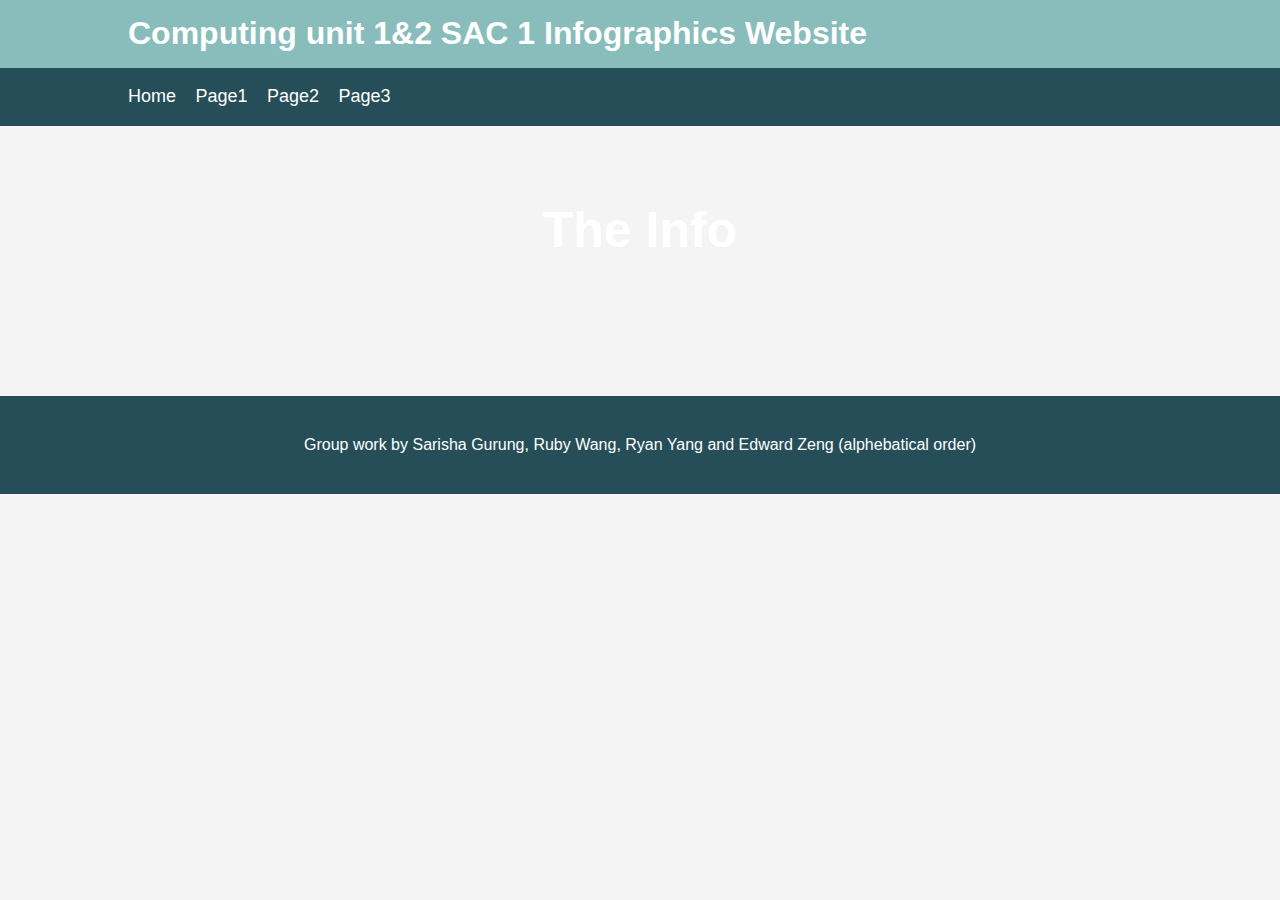
<file: page 1.html>
<!DOCTYPE html>
<html>
<head>
	<title>ComputingSAC1 Website</title>
	<link rel="stylesheet" type="text/css" href="css/style.css">
</head>
<body>
	<header id="main-header">
		<div class="container">
			<h1>Computing unit 1&2 SAC 1 Infographics Website</h1>
		</div>
	</header>

	<nav id="navbar">
		<div class="container">
			<ul>
				<li><a href="#">Home</a></li>
				<li><a href="#">Page1</a></li>
				<li><a href="#">Page2</a></li>
				<li><a href="#">Page3</a></li>
			</ul>
		</div>
	</nav>

	<section id="showcase">
		<div class="container">
			<h1>The Info
			</h1>
		</div>
	</section>

	<div class="container">
		<section id="main">
		
			
			
		
			
			
		</section>

		
	</div>

	<footer id="main-footer">
		<p>Group work by Sarisha Gurung, Ruby Wang, Ryan Yang and Edward Zeng (alphebatical order)</p>
	</footer>
</body>
</html>
</file>
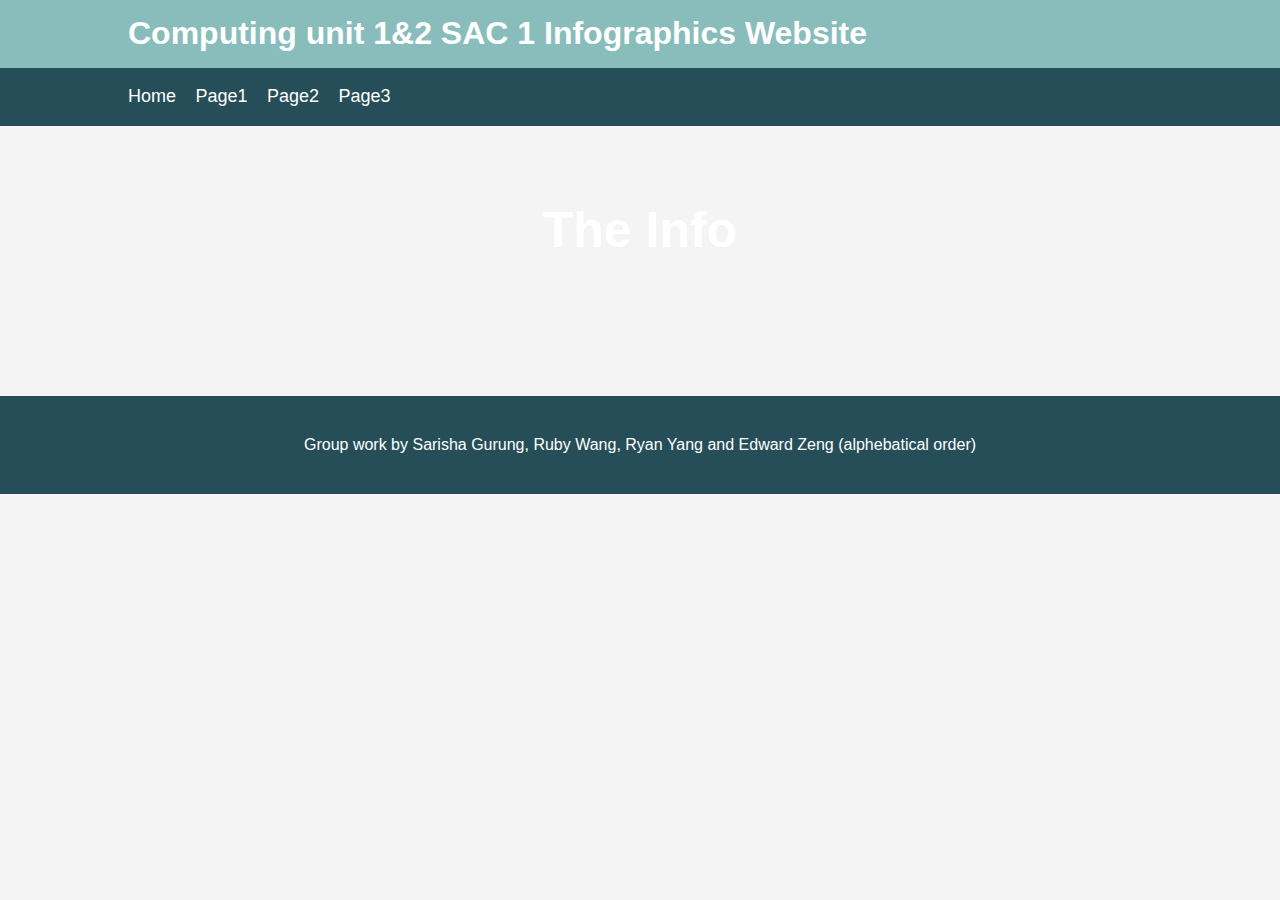
<file: page 3.html>
<!DOCTYPE html>
<html>
<head>
	<title>ComputingSAC1 Website</title>
	<link rel="stylesheet" type="text/css" href="css/style.css">
</head>
<body>
	<header id="main-header">
		<div class="container">
			<h1>Computing unit 1&2 SAC 1 Infographics Website</h1>
		</div>
	</header>

	<nav id="navbar">
		<div class="container">
			<ul>
				<li><a href="index.html">Home</a></li>
				<li><a href="page 1.html">Page1</a></li>
				<li><a href="page 2.html">Page2</a></li>
				<li><a href="page 3.html">Page3</a></li>
			</ul>
		</div>
	</nav>

	<section id="showcase">
		<div class="container">
			<h1>The Info
			</h1>
		</div>
	</section>

	<div class="container">
		<section id="main">
		
			
			
		
			
			
		</section>

		
	</div>

	<footer id="main-footer">
		<p>Group work by Sarisha Gurung, Ruby Wang, Ryan Yang and Edward Zeng (alphebatical order)</p>
	</footer>
</body>
</html>
</file>
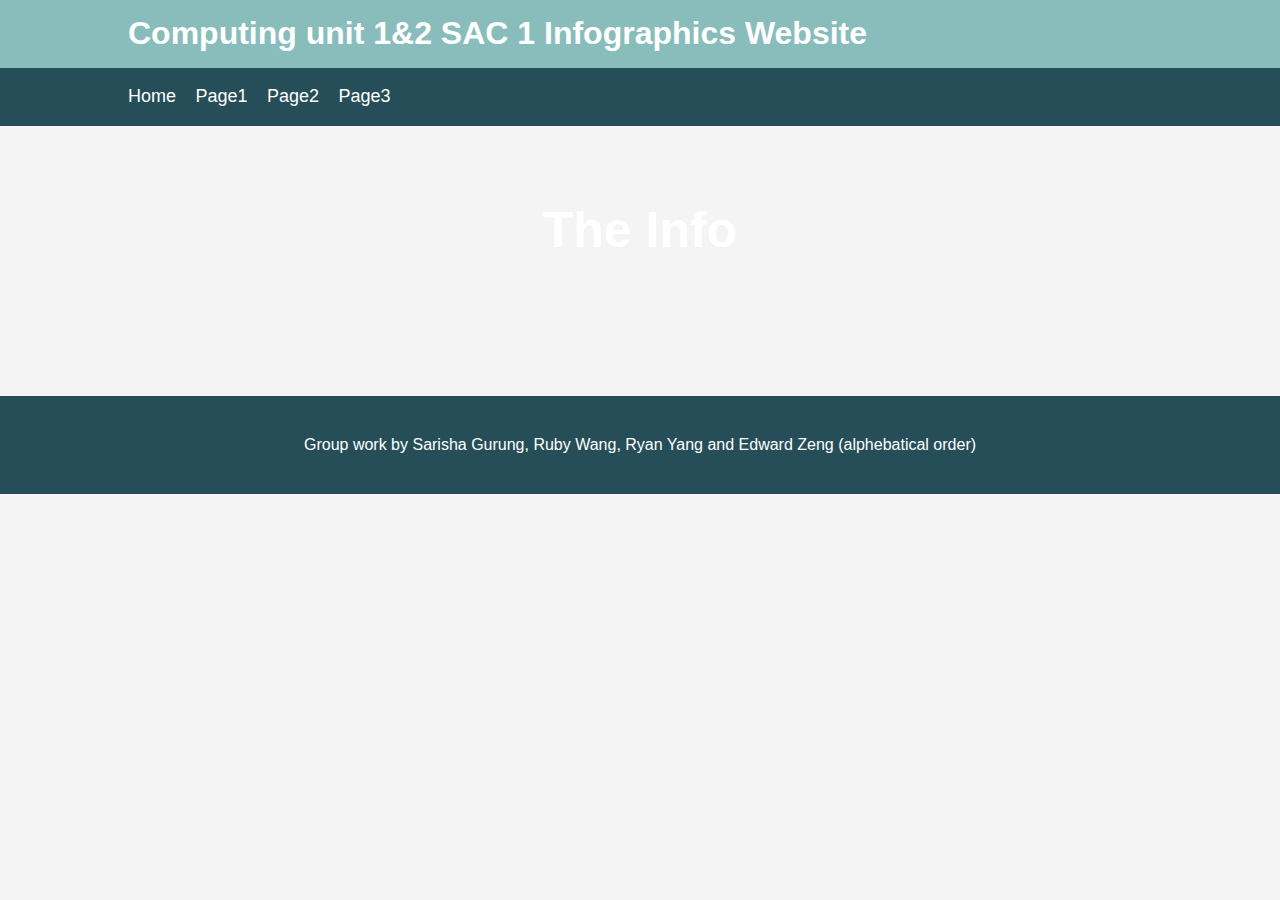
<file: page1.html>
<!DOCTYPE html>
<html>
<head>
	<title>ComputingSAC1 Website</title>
	<link rel="stylesheet" type="text/css" href="css/style.css">
</head>
<body>
	<header id="main-header">
		<div class="container">
			<h1>Computing unit 1&2 SAC 1 Infographics Website</h1>
		</div>
	</header>

	<nav id="navbar">
		<div class="container">
			<ul>
				<li><a href="index.html">Home</a></li>
				<li><a href="page1.html">Page1</a></li>
				<li><a href="page2.html">Page2</a></li>
				<li><a href="page3.html">Page3</a></li>
			</ul>
		</div>
	</nav>

	<section id="showcase">
		<div class="container">
			<h1>The Info
			</h1>
		</div>
	</section>

	<div class="container">
		<section id="main">
		
			
			
		
			
			
		</section>

		
	</div>

	<footer id="main-footer">
		<p>Group work by Sarisha Gurung, Ruby Wang, Ryan Yang and Edward Zeng (alphebatical order)</p>
	</footer>
</body>
</html>
</file>
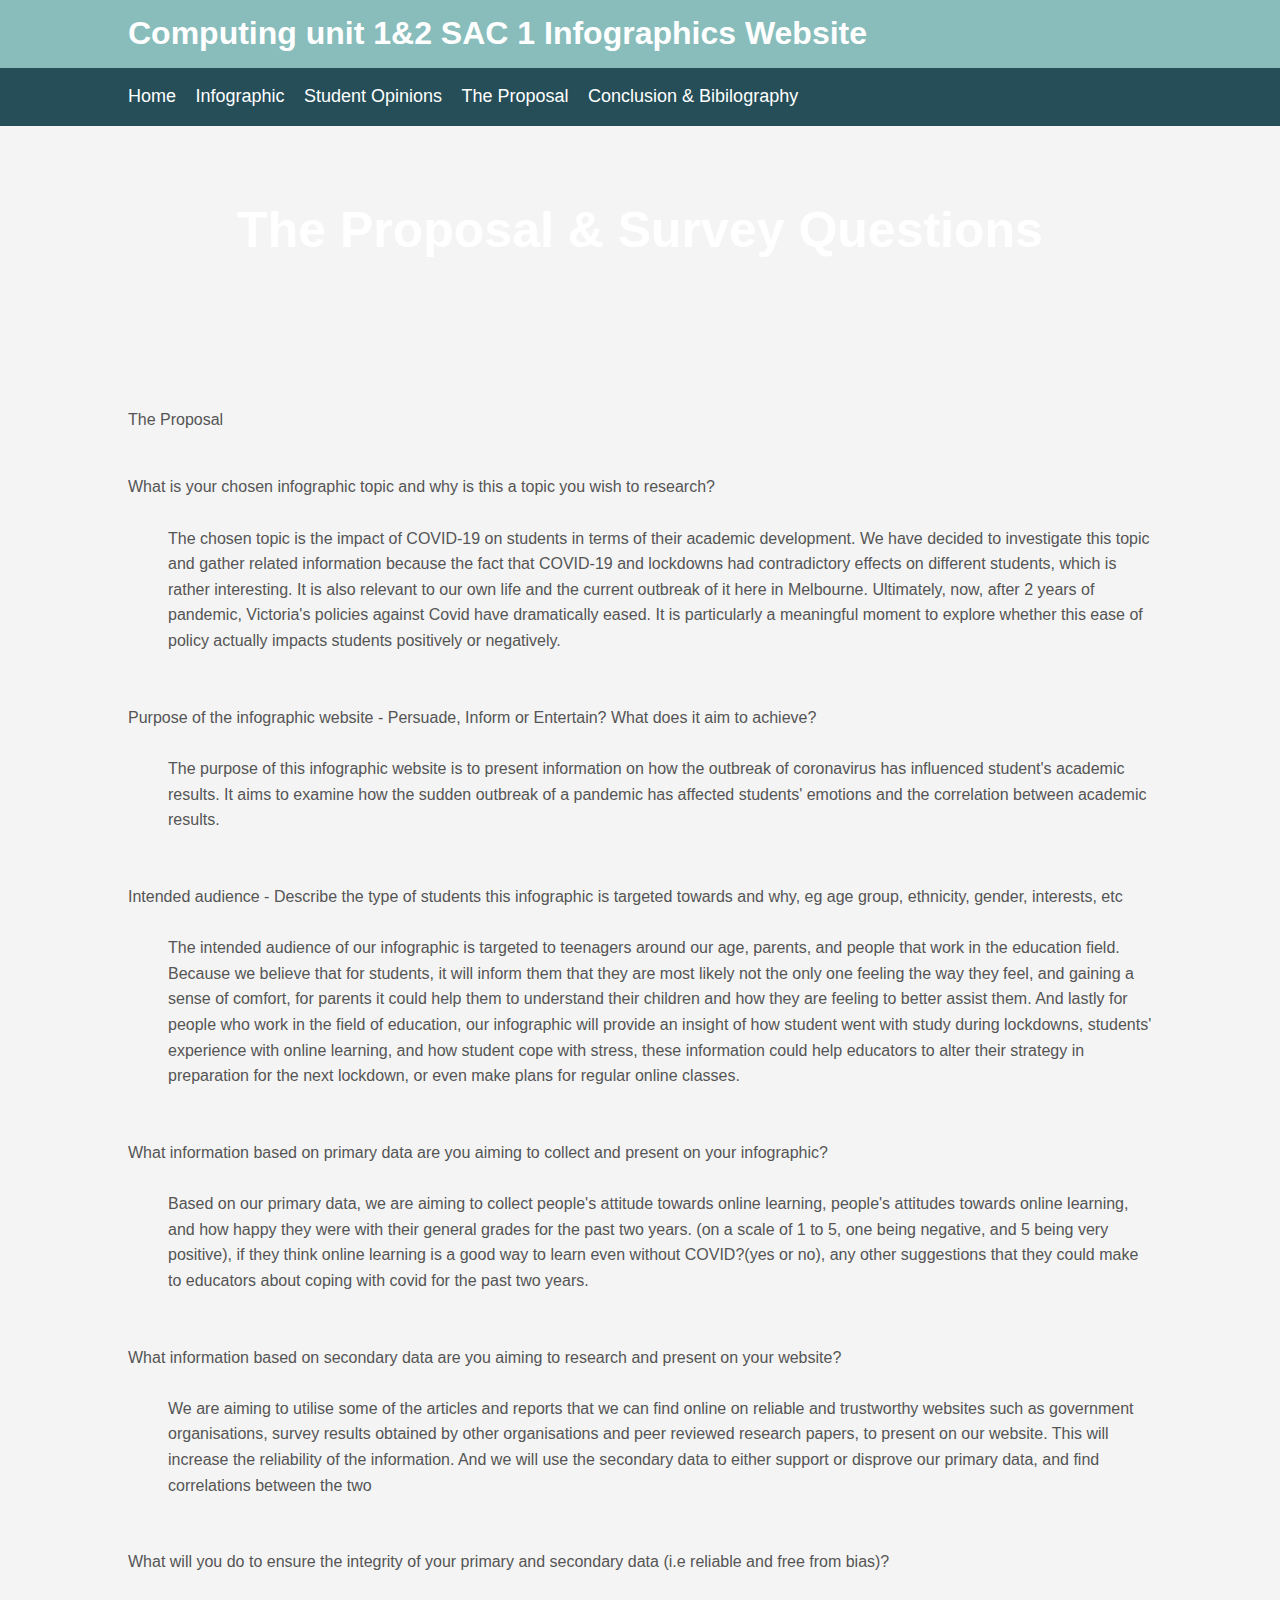
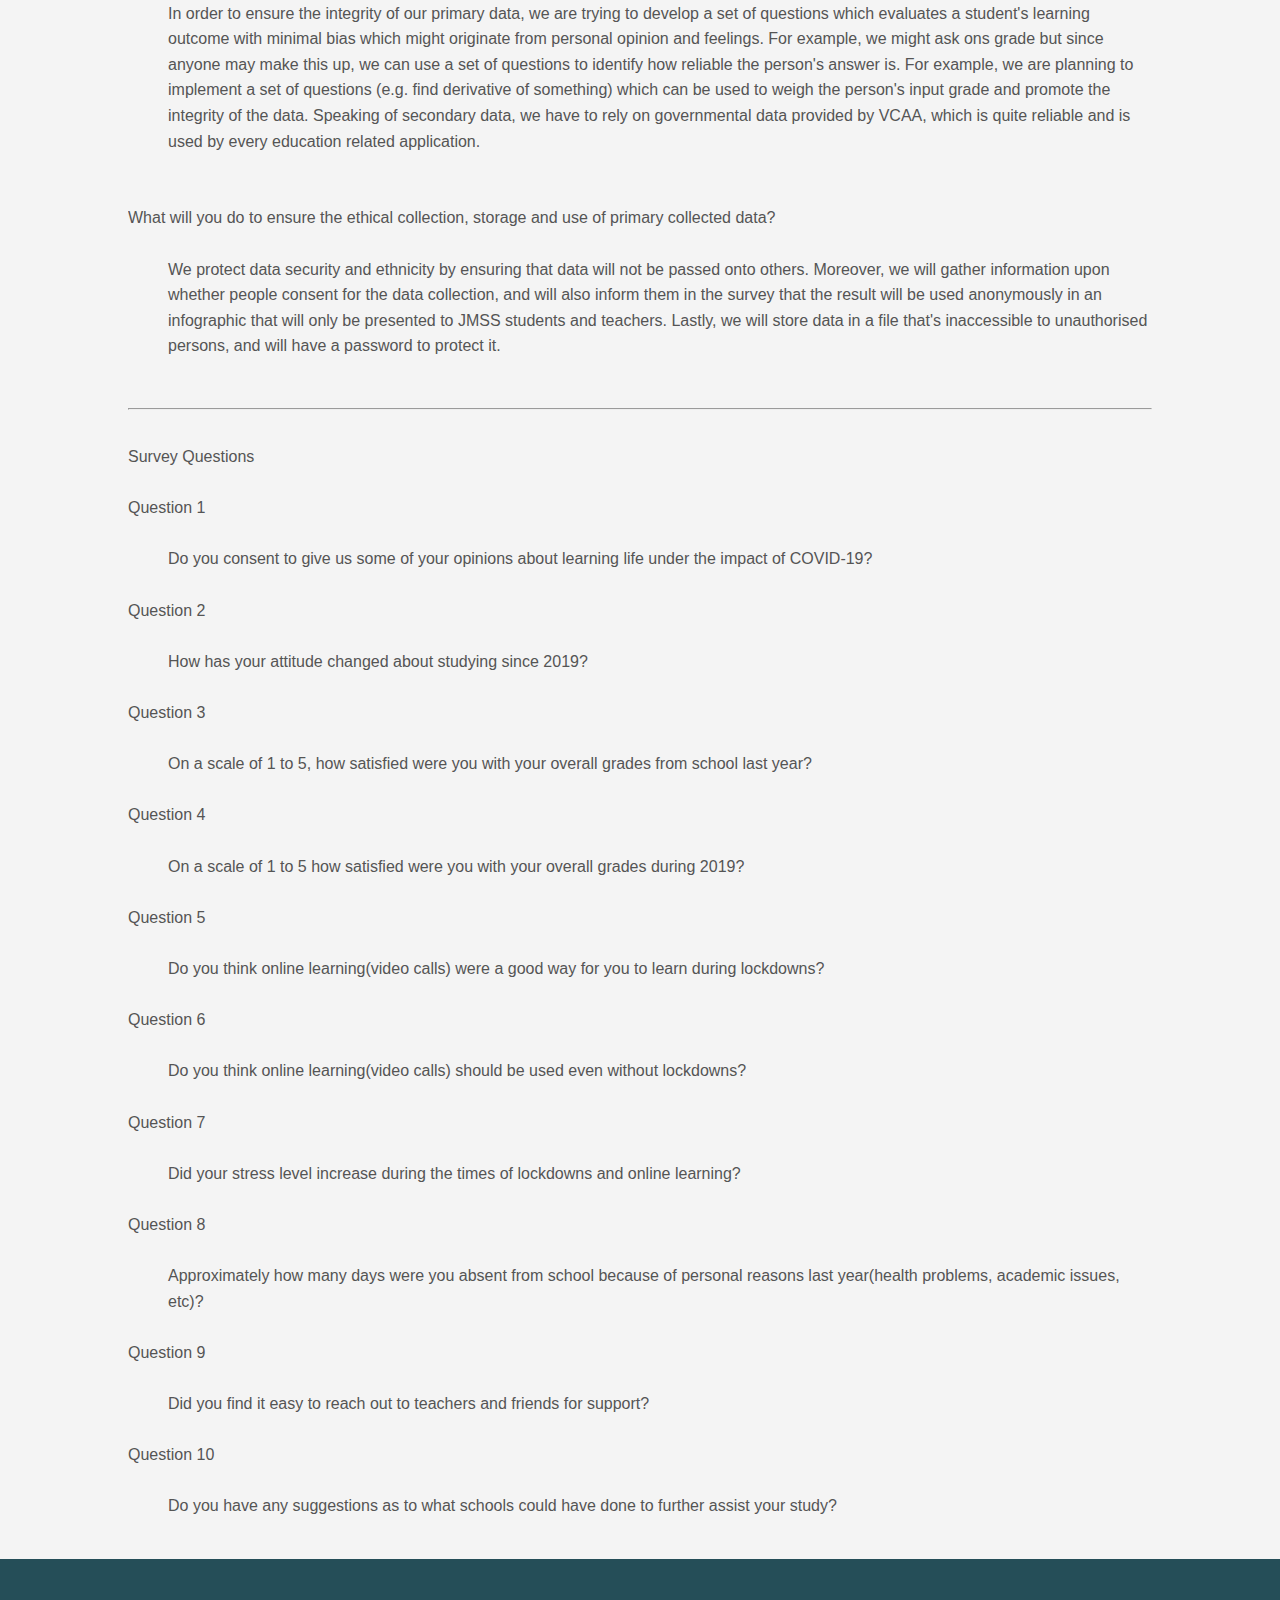
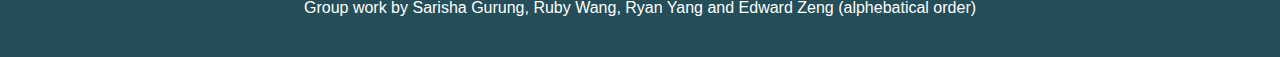
<file: page4.html>
<!DOCTYPE html>
<html>
<head>
	<title>ComputingSAC1 Website</title>
	<link rel="stylesheet" type="text/css" href="css/style.css">
</head>
<body>
	<header id="main-header">
		<div class="container">
			<h1>Computing unit 1&2 SAC 1 Infographics Website</h1>
		</div>
	</header>

	<nav id="navbar">
		<div class="container">
			<ul>
				<li><a href="index.html">Home</a></li>
				<li><a href="page1.html">Infographic</a></li>
				<li><a href="page2.html">Student Opinions</a></li>
				<li><a href="page4.html">The Proposal</a></li>
				<li><a href="page3.html">Conclusion & Bibilography</a></li>
			</ul>
		</div>
	</nav>

	<section id="showcase">
		<div class="container">
			<h1>The Proposal & Survey Questions
			</h1>
		</div>
	</section>
	<br>
	<div class="container">
		<section id="main">
			<br>
			<div class="subtitle">The Proposal</div>
			<br>
			<dl>
				<dt>What is your chosen infographic topic and why is this a topic you wish to research?</dt>
				<br>
				<dd>The chosen topic is the impact of COVID-19 on students in terms of their academic development. We have decided to investigate this topic and gather related information because the fact that COVID-19 and lockdowns had contradictory effects on different students, which is rather interesting. It is also relevant to our own life and the current outbreak of it here in Melbourne. Ultimately, now, after 2 years of pandemic, Victoria's policies against Covid have dramatically eased. It is particularly a meaningful moment to explore whether this ease of policy actually impacts students positively or negatively.</dd>
				<br><br>
				<dt>Purpose of the infographic website - Persuade, Inform or Entertain? What does it aim to achieve?</dt>
				<br>
				<dd>The purpose of this infographic website is to present information on how the outbreak of coronavirus has influenced student's academic results. It aims to examine how the sudden outbreak of a pandemic has affected students' emotions and the correlation between academic results. </dd>
				<br><br>
				<dt>Intended audience - Describe the type of students this infographic is targeted towards and why, eg age group, ethnicity, gender, interests, etc</dt>
				<br>
				<dd>The intended audience of our infographic is targeted to teenagers around our age, parents, and people that work in the education field. Because we believe that for students, it will inform them that they are most likely not the only one feeling the way they feel, and gaining a sense of comfort, for parents it could help them to understand their children and how they are feeling to better assist them. And lastly for people who work in the field of education, our infographic will provide an insight of how student went with study during lockdowns, students' experience with online learning, and how student cope with stress, these information could help educators to alter their strategy in preparation for the next lockdown, or even make plans for regular online classes.  </dd>
				<br><br>
				<dt>What information based on primary data are you aiming to collect and present on your infographic?</dt>
				<br>
				<dd>Based on our primary data, we are aiming to collect people's attitude towards online learning, people's attitudes towards online learning, and how happy they were with their general grades for the past two years. (on a scale of 1 to 5, one being negative, and 5 being very positive), if they think online learning is a good way to learn even without COVID?(yes or no), any other suggestions that they could make to educators about coping with covid for the past two years. </dd>
				<br><br>
				<dt>What information based on secondary data are you aiming to research and present on your website?</dt>
				<br>
				<dd>We are aiming to utilise some of the articles and reports that we can find online on reliable and trustworthy websites such as government organisations, survey results obtained by other organisations and peer reviewed research papers, to present on our website. This will increase the reliability of the information. And we will use the secondary data to either support or disprove our primary data, and find correlations between the two</dd>
				<br><br>
				<dt>What will you do to ensure the integrity of your primary and secondary data (i.e reliable and free from bias)?</dt>
				<br>
				<dd>In order to ensure the integrity of our primary data, we are trying to develop a set of questions which evaluates a student's learning outcome with minimal bias which might originate from personal opinion and feelings. For example, we might ask ons grade but since anyone may make this up, we can use a set of questions to identify how reliable the person's answer is.  For example, we are planning to implement a set of questions (e.g. find derivative of something) which can be used to weigh the person's input grade and promote the integrity of the data. Speaking of secondary data, we have to rely on governmental data provided by VCAA, which is quite reliable and is used by every education related application. </dd>
				<br><br>
				<dt>What will you do to ensure the ethical collection, storage and use of primary collected data?</dt>
				<br>
				<dd>We protect data security and ethnicity by ensuring that data will not be passed onto others. Moreover, we will gather information upon whether people consent for the data collection, and will also inform them in the survey that the result will be used anonymously in an infographic that will only be presented to JMSS students and teachers. Lastly, we will store data in a file that's inaccessible to unauthorised persons, and will have a password to protect it. </dd>
			</dl>
				<br><hr><br>
				<div class="subtitle">Survey Questions</div>
				<br>
				<dt>Question 1</dt>
<br>
        <dd>
            Do you consent to give us some of your opinions about learning life under the impact of COVID-19?
        </dd>
  <br>
        
        <dt>Question 2</dt>
        <br>
        <dd>
            How has your attitude changed about studying since 2019?
        </dd>
    <br>
    <dt>Question 3</dt>
    <br>
    <dd>On a scale of 1 to 5, how satisfied were you with your overall grades from school last year?</dd>
    <br>
    <dt>Question 4</dt>
    <br>
    <dd>On a scale of 1 to 5 how satisfied were you with your overall grades during 2019?</dd>
    <br>
    <dt>Question 5</dt>
    <br>
    <dd>Do you think online learning(video calls) were a good way for you to learn during lockdowns?</dd>
    <br>
    <dt>Question 6</dt>
    <br>
    <dd>Do you think online learning(video calls) should be used even without lockdowns? </dd>
    <br>
    <dt>Question 7</dt>
    <br>
    <dd>Did your stress level increase during the times of lockdowns and online learning?</dd>
    <br>
    <dt>Question 8</dt>
    <br>
    <dd>Approximately how many days were you absent from school because of personal reasons last year(health problems, academic issues, etc)?</dd>
    <br>
    <dt>Question 9</dt>
    <br>
    <dd>Did you find it easy to reach out to teachers and friends for support?</dd>
    <br>
    <dt>Question 10</dt>
    <br>
    <dd>Do you have any suggestions as to what schools could have done to further assist your study?</dd>


		</section>

		
	</div>

	<footer id="main-footer">
		<p>Group work by Sarisha Gurung, Ruby Wang, Ryan Yang and Edward Zeng (alphebatical order)</p>
	</footer>
</body>
</html>
</file>
<file: css/style.css>
body{
	background-color:#f4f4f4;
	color:#555;
	font-family:Arial, Helvetica, sans-serif;
	font-size:16px;
	line-height:1.6em;
	margin:0;
}

.container{
	width:80%;
	margin:auto;
	overflow:hidden;
}

#main-header{
	background-color:#88BDBC;
	color:#fff;
}

#navbar{
	background-color:#254E58;
	color:#fff;
}

#navbar ul{
	padding:0;
	list-style: none;
}

#navbar li{
	display:inline;
}

#navbar a{
	color:#fff;
	text-decoration: none;
	font-size:18px;
	padding-right:15px;
}

#showcase{
	background-image: url('https://s4.ax1x.com/2022/02/24/bPhJ29.jpg');
	background-position: 0px;
	background-position-y:-200px;
	background-size: 100%;
	min-height:230px;	
	text-align: center ;
}

#showcase h1{
	color:white;
	font-size:50px;
	line-height: 1.6em;
	padding-top:30px;
}

#main{
	float:none;
	width:100%;
	padding:0 0px;
	box-sizing: border-box;
}



#main-footer{
	background: #254E58;
	color:#fff;
	text-align: center;
	padding:20px;
	margin-top:40px;
}

@media(max-width:600px){
	#main{
		width:100%;
		float:none;
	}

	#sidebar{
		width:100%;
		float:none;
	}
}
</file>
